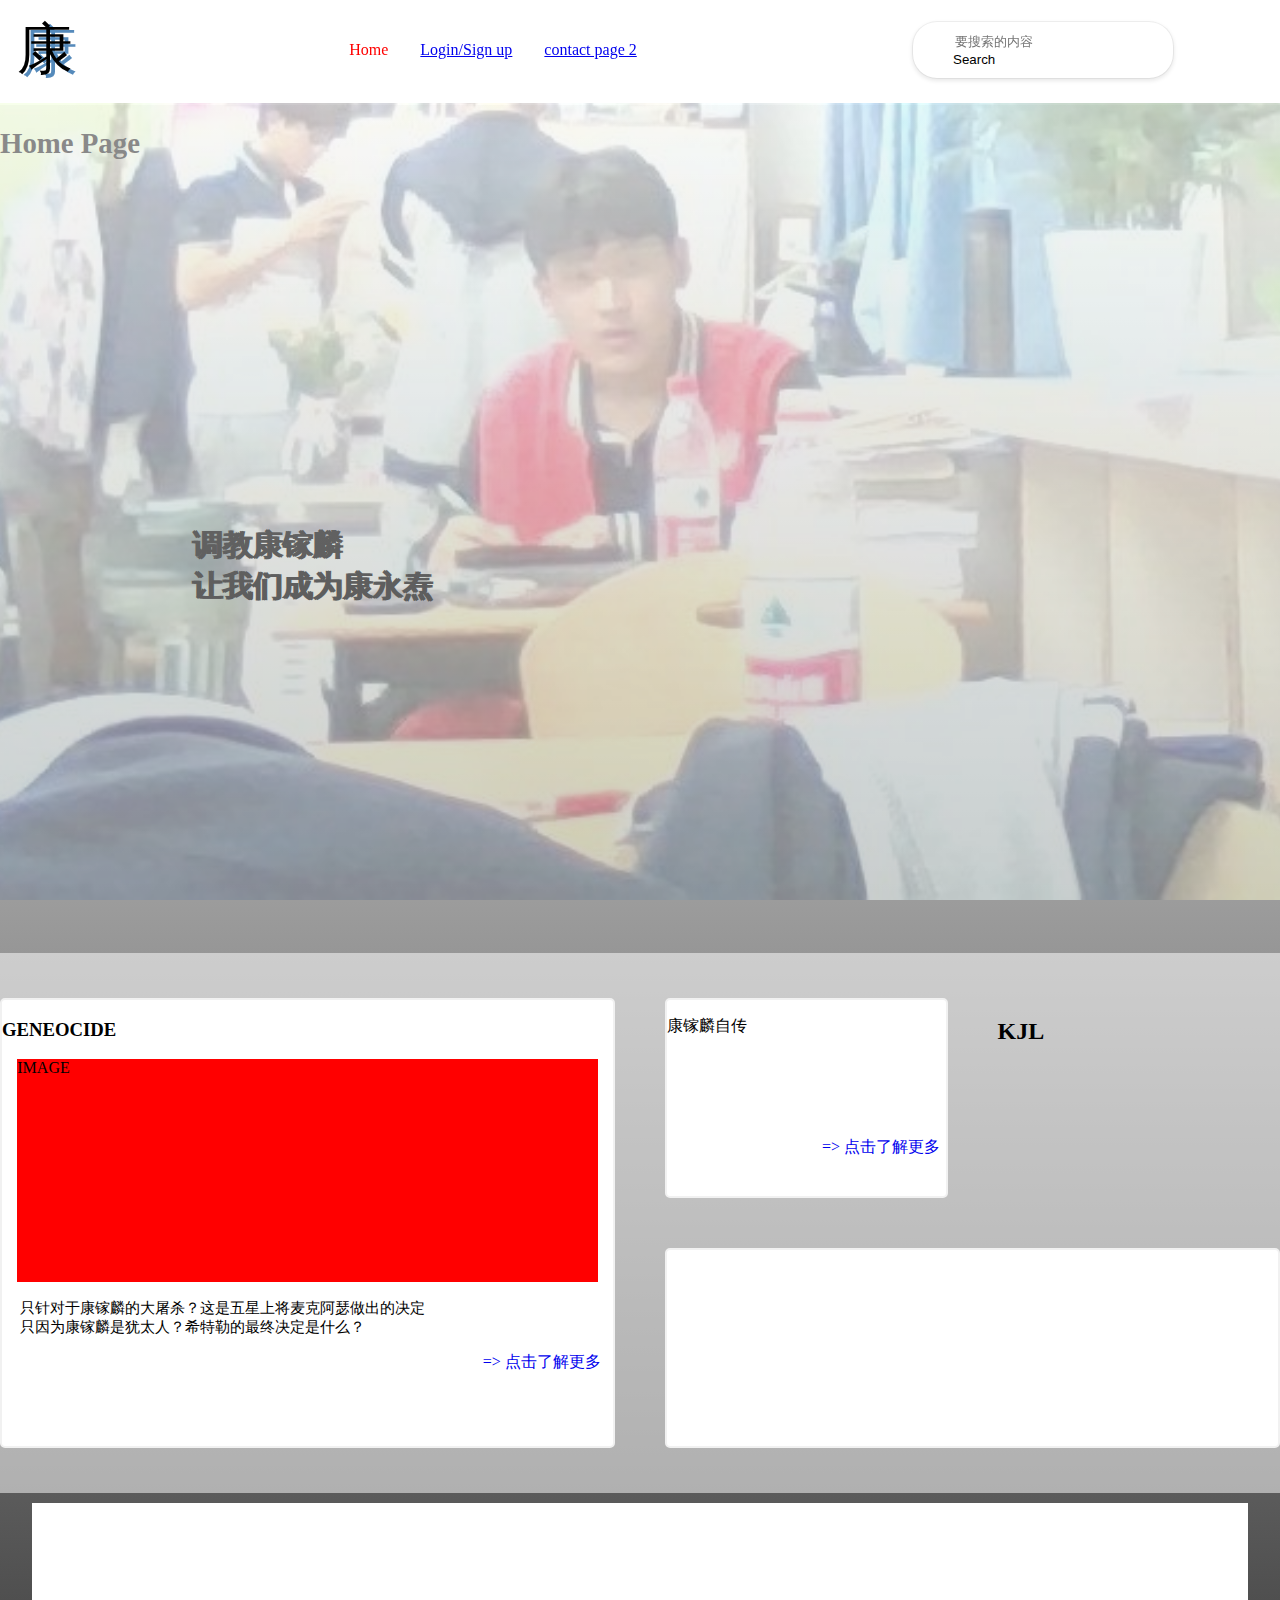
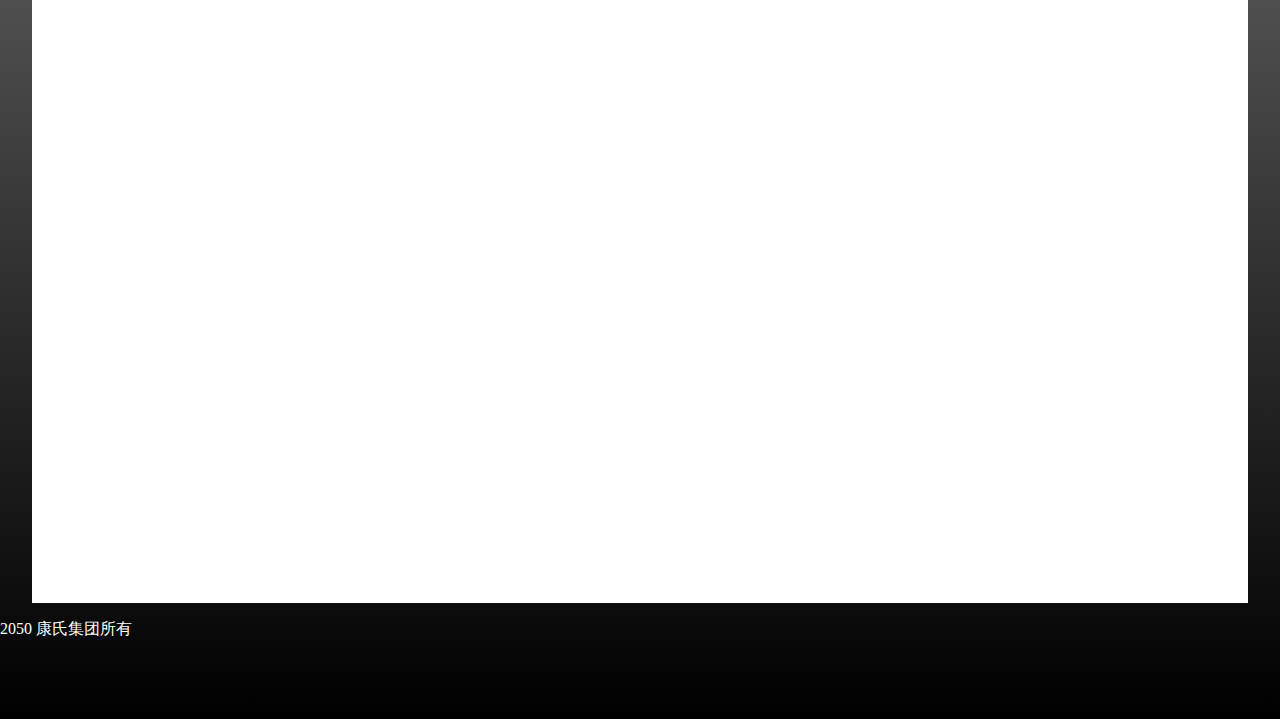
<file: index.html>
<!DOCTYPE html>
<html lang="en-US">
    <head>
        <link href="styles/main.css" rel="stylesheet">
        <meta charset="utf-8">
        <meta name="viewport" content="width = device-width">
        <meta name="description" content="kang">
        <title>main page</title>
    </head>
    <body>
        <div id="navBackground"></div>
        <nav>
            <div>
                <span class="icon">康</span>
            </div>
            <ul id="position" class="nav-center">
                <li class=" position_page">Home</li>
                <li><a href="Login.html">Login/Sign up</a></li>
                <li><a href="contact2.html">contact page 2</a></li>
            </ul>
            <form id="searchbox" class="nav-right">
                <div class="searchbox" role="search">
                    <input type="search" name="q" placeholder="要搜索的内容"/>
                    <button>Search</button>
                </div>
            </form>            
        </nav> 
        <main>
            
            <div id="ci">
                <h2 id="pageInform">Home Page</h2>
                <p id="insideImage">
                    调教康镓麟 
                    <br>
                    让我们成为康永焘
                </p>

            </div>
            <div class="part1">
            <h2>KJL</h2>
                <div id="p1b1">
                    <h3>GENEOCIDE</h3>
                    <div class="boxImage">IMAGE</div>
                    <p>
                        只针对于康镓麟的大屠杀？这是五星上将麦克阿瑟做出的决定<br/>
                        只因为康镓麟是犹太人？希特勒的最终决定是什么？
                    </p>
                    <a href="website.com" class="clickInform">点击了解更多</a>
                </div>
                <div id="p1b2">
                    <p>
                        康镓麟自传
                    </p>
                    <a href="selfDescription.html" class="clickInform" id="p1b2a">点击了解更多</a>
                </div>
                <div id="p1b3"></div>
            </div>
            <div>
                <article id="article1">

                </article>
            </div>
            <aside>

            </aside>
        </main>
        <footer>
            <p>2050 康氏集团所有</p>
        </footer>
    </body>
</html>
</file>
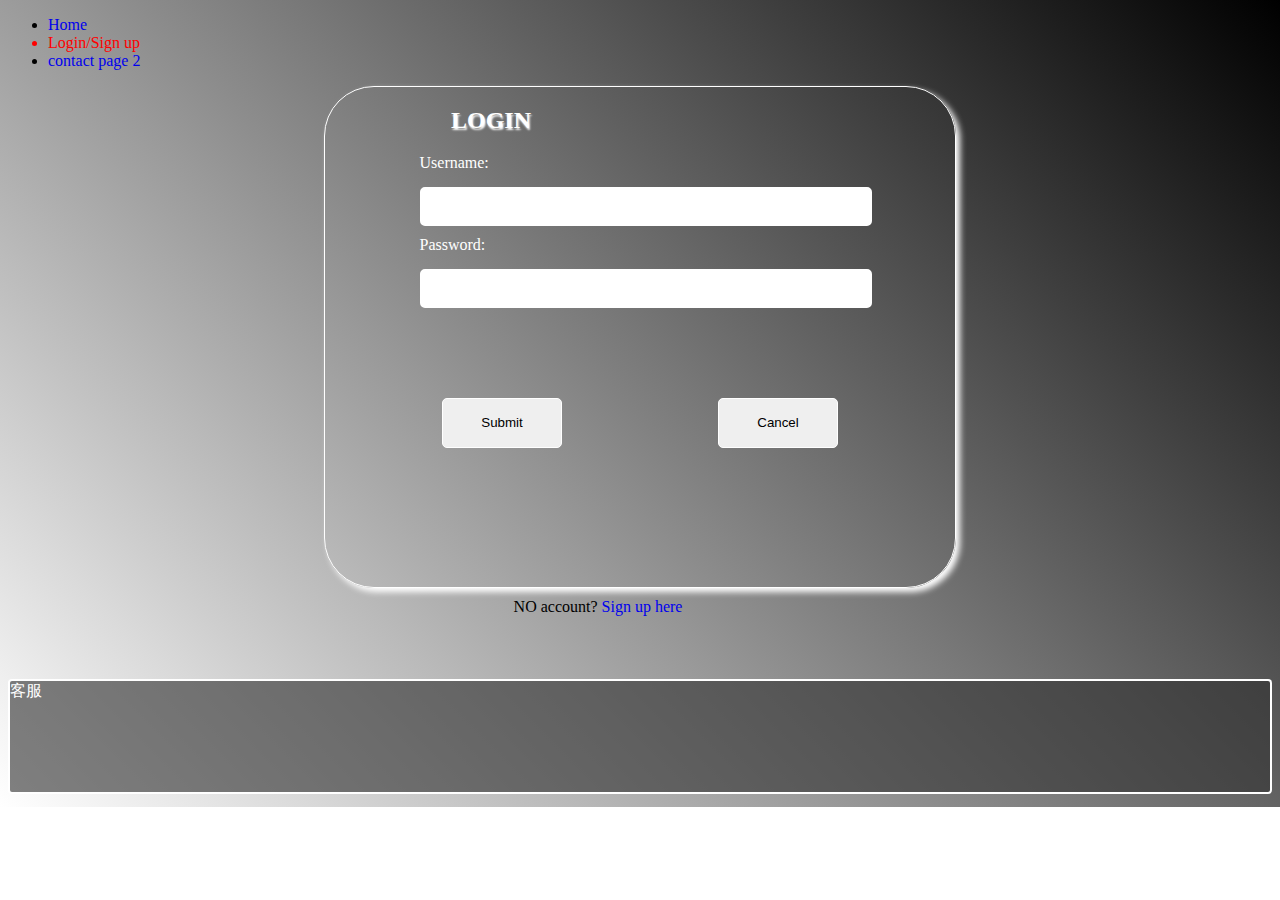
<file: Login.html>
<!DOCTYPE html>
<htm lang="en-US">
    <head>
        <link href="styles/login.css" rel="stylesheet">
        <meta charset="utf-8">
        <meta name="viewport" content="width = device-width">
        <meta name="description" content="kang">
        <title>contact</title>
    </head>
    <body>
        <nav>
            <ul>
                <li><a href="index.html">Home</a></li>
                <li class = "position_page">Login/Sign up</li>
                <li><a href="contact2.html">contact page 2</a></li>
            </ul>
        </nav>
        <div class="Login">
            <h2>LOGIN</h2>
            <form id="creating">
                <label for="username">Username: </label>
                <input type="text" id="username" required>
                <label for="password">Password: </label>
                <input type="password" id="password" required>
            </form>
            <div class="button1">
                <button id="Submit">Submit</button>
                <button >Cancel</button>
            </div>
        </div>
        <p id="signup">NO account? <a href="Signup.html">Sign up here</a></p>
        
        <footer>
            <p>客服<a></a></p>
        </footer>
        <script src="scripts/Login.js" defer></script>
    </body>
</html>
</file>
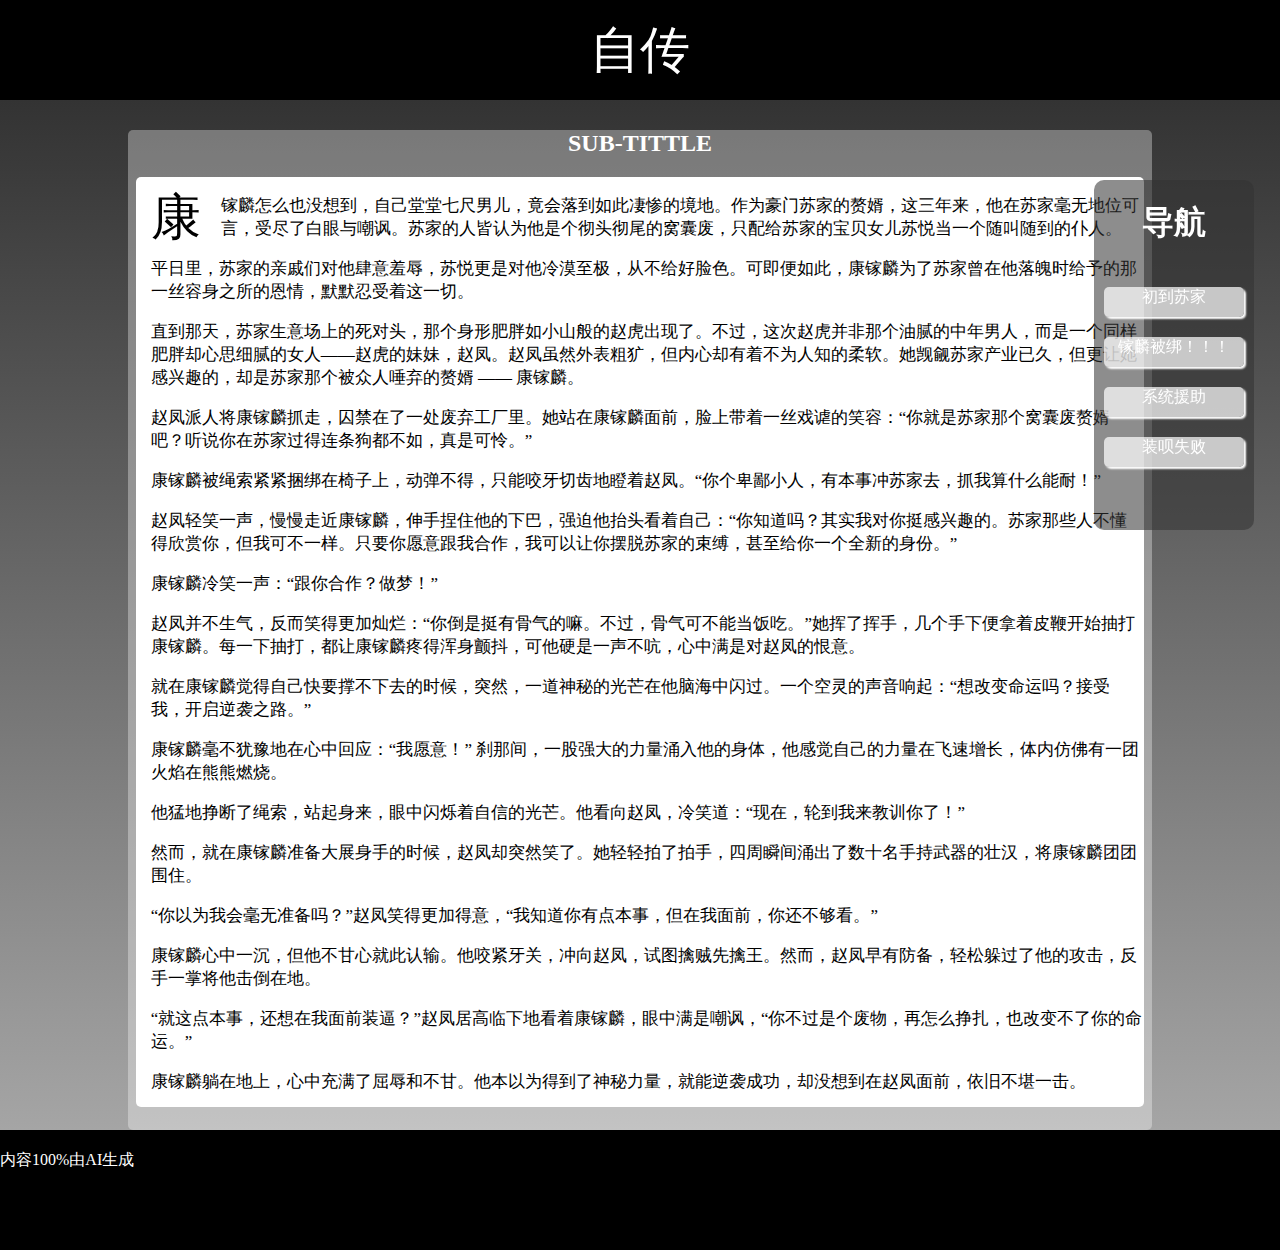
<file: selfDescription.html>
<!DOCTYPE html>
<html lang="en-US">
    <head>
        <meta charset="utf-8">
        <meta name="viewpoint" content="width = device-width,initial-scale= 1 ">
        <title>page 7</title>
        <style>
            html{
                background-color: rgb(0, 0, 0);
                min-width: 655px;
            }
            body{
                margin: 0;
                height:auto;
                min-width: 655px;
            }


            header{
                background-color:rgb(0, 0, 0);
                height: 100px;
                width: 100%;
                color: white;
                font-size: 50px;
                display: flex;
                flex-direction: row;
                gap: 83vw;
            }            
            #ICON{
                margin: auto;
            }

            a{
                text-decoration: none;
            }

            nav{
                display: flex;
                flex-direction: column;
                position: fixed;
                right: 2%;
                top: 20%;
                gap: 20px;
                color: rgb(255, 255, 255);
                background-color: #3333338e;
                width: 160px;
                height: 350px;
                border-radius: 10px;
                text-align: center;
            }
            .navBox{
                gap: 20px;
                color: #333(225, 255, 0);
                background-color: rgba(255, 255, 255, 0.713);
                box-shadow: white 2px 2px 2px;
                margin-left: 10px;
                width: 140px;
                height: 30px;
                border-radius: 5px;
            }
            .navBox a{
                display: block;
                width: 100%;
                height: 100%;
                color: inherit;
            }
            .navBox:hover{
                background-color: white;
                color: red;
            }




            main{
                background-image: linear-gradient(#333,rgba(255, 255, 255, 0.646));
                height: auto;
                width: 100%;
                padding-top: 10px;
                
            }
            
            

        
            #article1{
                padding-top: auto;
                width: 80%;
                height: 1000px;
                background-color: rgba(255, 255, 255, 0.333);
                margin: auto;
                margin-bottom: 20px;
                border-radius: 5px;

            }
            h2{
                color: white;
                text-align: center;
            }
            article{
                font-size: 17px;
                background-color: white;
                margin:auto;
                width: 97%;
                height: 93%;
                border-radius: 5px;
                overflow: scroll;
                padding-left: 15px;
            }
            #initialLetter{
                display: flex;
                font-size: 50px;
                float: left;
                margin-right: 20px;
                margin-top: 7px;
            }



            footer{
                background-color: black;
                height: 100px;
                color: white;
            }
        </style>
    </head>
    <body>
        <header>
            <div id="ICON"> 自传 </div>
        </header>
        <nav>
            <h1>导航</h1>
            <div id="box1"class="navBox">
                <a href="#section1">初到苏家</a>
            </div>
            <div id="box2"class="navBox">
                <a href="#section2">镓麟被绑！！！</a>
             </div>
            <div id='box3'class="navBox">
                <a href="#section3">系统援助</a>
            </div>
            <div id='box4'class="navBox">
                <a href="#section4">装呗失败</a>
            </div>
            
        </nav>
        <main>
            <div id="article1">
                <h2>SUB-TITTLE</h2>
                <article>
                    <div id="initialLetter">康</div>
                    <p id="section1">镓麟怎么也没想到，自己堂堂七尺男儿，竟会落到如此凄惨的境地。作为豪门苏家的赘婿，这三年来，他在苏家毫无地位可言，受尽了白眼与嘲讽。苏家的人皆认为他是个彻头彻尾的窝囊废，只配给苏家的宝贝女儿苏悦当一个随叫随到的仆人。</p>
                    <p>平日里，苏家的亲戚们对他肆意羞辱，苏悦更是对他冷漠至极，从不给好脸色。可即便如此，康镓麟为了苏家曾在他落魄时给予的那一丝容身之所的恩情，默默忍受着这一切。</p>
                    <p>直到那天，苏家生意场上的死对头，那个身形肥胖如小山般的赵虎出现了。不过，这次赵虎并非那个油腻的中年男人，而是一个同样肥胖却心思细腻的女人——赵虎的妹妹，赵凤。赵凤虽然外表粗犷，但内心却有着不为人知的柔软。她觊觎苏家产业已久，但更让她感兴趣的，却是苏家那个被众人唾弃的赘婿 —— 康镓麟。  </p>
                    <p id="section2">赵凤派人将康镓麟抓走，囚禁在了一处废弃工厂里。她站在康镓麟面前，脸上带着一丝戏谑的笑容：“你就是苏家那个窝囊废赘婿吧？听说你在苏家过得连条狗都不如，真是可怜。”</p>
                    <p>康镓麟被绳索紧紧捆绑在椅子上，动弹不得，只能咬牙切齿地瞪着赵凤。“你个卑鄙小人，有本事冲苏家去，抓我算什么能耐！”</p>
                    <p>赵凤轻笑一声，慢慢走近康镓麟，伸手捏住他的下巴，强迫他抬头看着自己：“你知道吗？其实我对你挺感兴趣的。苏家那些人不懂得欣赏你，但我可不一样。只要你愿意跟我合作，我可以让你摆脱苏家的束缚，甚至给你一个全新的身份。”</p>
                    <p>康镓麟冷笑一声：“跟你合作？做梦！”</p>
                    <p>赵凤并不生气，反而笑得更加灿烂：“你倒是挺有骨气的嘛。不过，骨气可不能当饭吃。”她挥了挥手，几个手下便拿着皮鞭开始抽打康镓麟。每一下抽打，都让康镓麟疼得浑身颤抖，可他硬是一声不吭，心中满是对赵凤的恨意。</p>
                    <p id="section3">就在康镓麟觉得自己快要撑不下去的时候，突然，一道神秘的光芒在他脑海中闪过。一个空灵的声音响起：“想改变命运吗？接受我，开启逆袭之路。”</p>
                    <p>康镓麟毫不犹豫地在心中回应：“我愿意！” 刹那间，一股强大的力量涌入他的身体，他感觉自己的力量在飞速增长，体内仿佛有一团火焰在熊熊燃烧。</p>
                    <p>他猛地挣断了绳索，站起身来，眼中闪烁着自信的光芒。他看向赵凤，冷笑道：“现在，轮到我来教训你了！”</p>
                    <p>然而，就在康镓麟准备大展身手的时候，赵凤却突然笑了。她轻轻拍了拍手，四周瞬间涌出了数十名手持武器的壮汉，将康镓麟团团围住。</p>
                    <p>“你以为我会毫无准备吗？”赵凤笑得更加得意，“我知道你有点本事，但在我面前，你还不够看。”</p>
                    <p>康镓麟心中一沉，但他不甘心就此认输。他咬紧牙关，冲向赵凤，试图擒贼先擒王。然而，赵凤早有防备，轻松躲过了他的攻击，反手一掌将他击倒在地。</p>
                    <p>“就这点本事，还想在我面前装逼？”赵凤居高临下地看着康镓麟，眼中满是嘲讽，“你不过是个废物，再怎么挣扎，也改变不了你的命运。”</p>
                    <p id="section4">康镓麟躺在地上，心中充满了屈辱和不甘。他本以为得到了神秘力量，就能逆袭成功，却没想到在赵凤面前，依旧不堪一击。</p>
                    <p>赵凤蹲下身，轻轻拍了拍康镓麟的脸，语气中带着一丝怜悯：“其实，我还是挺喜欢你的。只要你愿意跟我走，我可以给你一个机会，让你重新开始。”</p>
                    <p>康镓麟咬紧牙关，眼中满是怒火：“我宁愿死，也不会跟你这种卑鄙小人合作！”</p>
                    <p>赵凤叹了口气，站起身来：“既然你这么不识抬举，那就别怪我心狠手辣了。”她挥了挥手，手下们立刻将康镓麟拖了出去。</p>
                    <p>与此同时，在苏家，苏悦得知康镓麟被赵凤抓走后，心中竟涌起一丝复杂的情绪。虽然平日里她看不起康镓麟，但此时想到他可能正在遭受折磨，还是忍不住担心起来。“父亲，我们不能不管康镓麟，毕竟他也是我们苏家的人。” 苏悦对苏家家主说道。</p>
                    <p>苏家主冷哼一声：“一个废物赘婿而已，能有什么用？不过赵凤这次太过分了，我们不能就这么算了。” 于是，苏家开始派人四处寻找康镓麟的下落。</p>
                    <p>然而，康镓麟的命运并没有因为苏家的行动而改变。他被赵凤的手下带到了一个偏僻的地方，彻底消失在了众人的视线中。</p>
                    <p> 苏家的危机依旧在继续，赵凤的势力对苏家展开了疯狂的商业打压，苏家的产业摇摇欲坠。苏悦四处奔波寻求帮助，却屡屡碰壁。最终，苏家在赵凤的攻势下彻底崩溃，苏家主被迫宣布破产，苏家从此一蹶不振。</p>
                    <p>而康镓麟，再也没有出现在苏家的生活中。有人说他被赵凤囚禁了起来，也有人说他已经死在了某个不知名的角落。无论真相如何，康镓麟的逆袭之路，终究以失败告终。</p>
                    <p> 苏悦站在苏家破败的宅院前，心中充满了悔恨。她曾经看不起的那个男人，如今却成了她心中永远的遗憾。然而，一切都已经无法挽回，康镓麟的命运，早已注定。</p>  
                </article>
            </div>

        </main>
        <footer>
            <div> 内容100%由AI生成  </div>
        </footer>
    </body>
</html>
</file>
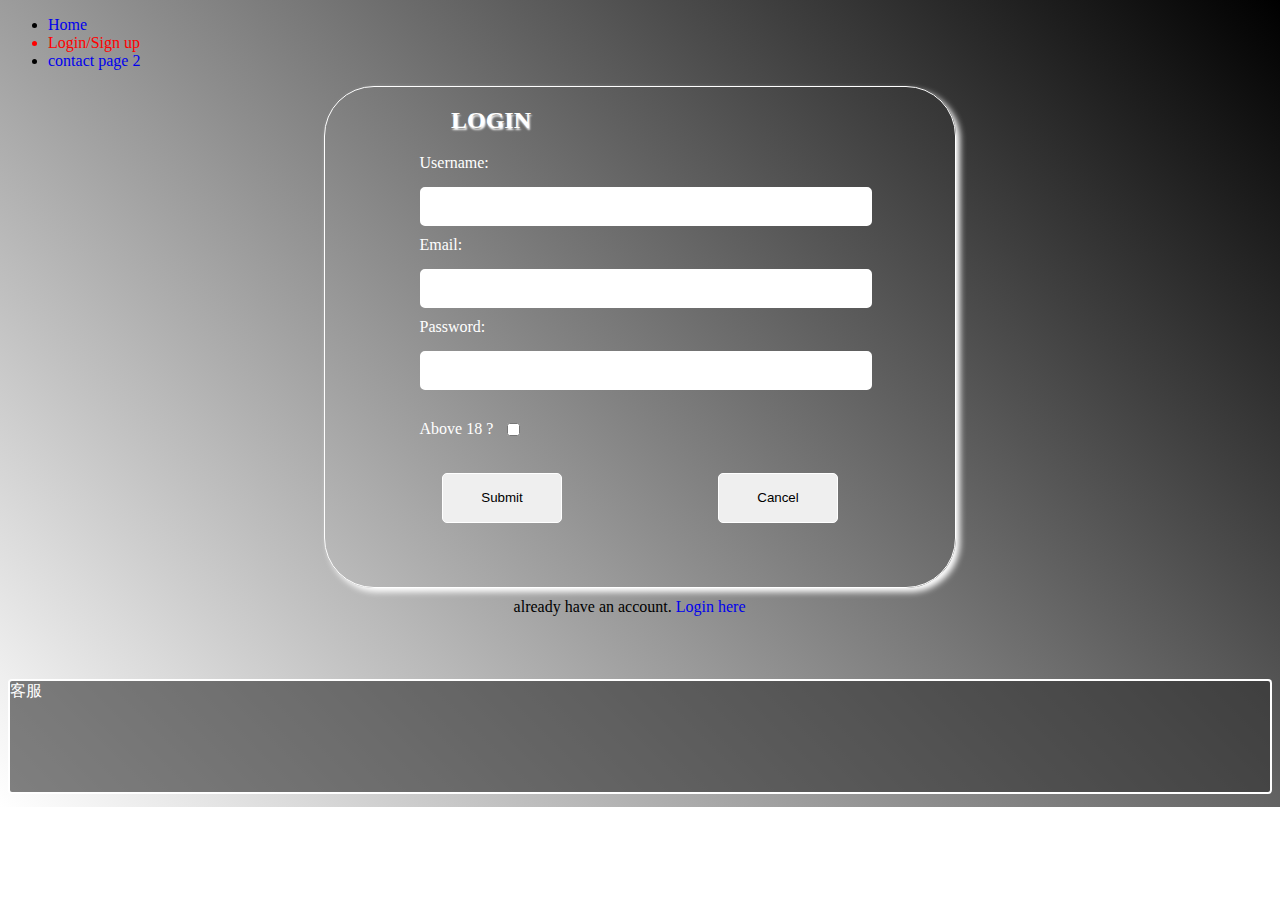
<file: Signup.html>
<!DOCTYPE html>
<htm lang="en-US">
    <head>
        <link href="styles/signup.css" rel="stylesheet">
        <meta charset="utf-8">
        <meta name="viewport" content="width = device-width">
        <meta name="description" content="kang">
        <title>contact</title>
    </head>
    <body>
        <nav>
            <ul>
                <li><a href="index.html">Home</a></li>
                <li class = "position_page">Login/Sign up</li>
                <li><a href="contact2.html">contact page 2</a></li>
            </ul>
        </nav>
        <div class="Login">
            <h2>LOGIN</h2>
            <form id="creating">
                <label for="username">Username: </label>
                <input type="text" id="username" required>
                <label for="email">Email: </label>
                <input type="email" id="email" required>
                <label for="password">Password: </label>
                <input type="password" id="password" required>
                <div class="checkbox-container">
                    <label for="age"> Above 18 ?</label>
                    <input type="checkbox" id="age" required>
                </div>
            </form>
            <div class="button1">
                <button id="Submit">Submit</button>
                <button >Cancel</button>
            </div>
            
        </div>
        <p id="loginPage">already have an account. <a href="Login.html">Login here</a></p>
        

        <footer>
            <p>客服<a></a></p>
        </footer>
        <script src="scripts/register.js" defer></script>
    </body>
</html>
</file>
<file: styles/main.css>
html{
    background-color: #333;
}
#navBackground{
    height: 105px;
    width: 100%;
    background-color: white;
}
nav {
    position: fixed;
    top: 0;
    z-index: 1000; /* Ensure it stays above other elements */
    height: 100px;
    display: flex;
    justify-content: space-between;
    align-items: center;
    padding: 1rem;
    box-sizing: border-box;
    width: 100%;
    border: 0.3px white solid;
    
}
nav:hover{
    background-color: rgba(255, 255, 255, 0.822);
}
.icon{
    flex: 0 0 15%;
    font-size: 350%;
    text-shadow: 5px 3px #558ABB;
    order: 1;
    flex: 2;
}
#position{
    flex: 0 1 60%;
    display: flex;
    justify-content: center;
    gap: 2rem;
    margin: 0 auto;
    align-items: center;
    list-style: none;
    margin: 0;
    padding: 0;
}
#searchbox{
    flex: 0 0 15%;
    margin-right: 90px;
    order: 3;

}
.searchbox{
    position: flex;
    flex-wrap: nowrap;
    margin-left: 0;
    border-radius: 24px;
    box-shadow: 0 0 0 1px rgba(0, 0, 0, .05), 0 2px 4px 1px rgba(0, 0, 0, .09);
    border-left: 40px solid transparent;
    border-right: none;
    border-top: 10px solid transparent;
    border-bottom: 10px solid transparent;
    background-color: #fff;   
    min-width: 220px;

}
input{
    border: 1px;
    outline: none;
}
button{
    border: 0px;
    margin-right: 3px;
    padding-left: 0;
    background-color: #fff;
}

body {
    margin: 0;
    min-height: 100vh;
    background-image: linear-gradient(to bottom, white, #000000);
}

.position_page {
    color: #ff0000;
}
#ci{
    margin-top: -2.5%;
    background-image:url("../images/Image2.jpg");
    background-repeat: no-repeat;
    background-position: center center;
    background-size: cover;
    background-attachment: fixed;
    opacity: 0.5;
    min-height: 850px;

}
#pageInform{
    float: left;
    font-size: calc(1rem + 1vw);
    color: rgb(37, 37, 37);
}
#insideImage{
    font-weight: bold;
    color: rgb(0, 0, 0);
    font-size: 30px;
    visibility: visible;
    padding-top: 33%;
    padding-left: 15%;
    text-shadow: 2px 0;   
}

.part1{
    display: grid;
    grid-template-columns:repeat(4,1fr);
    grid-template-rows: 200px 200px;
    grid-gap: 50px;
    gap: 50px;
    background-color: rgba(255, 255, 255, 0.52);
    padding: 45px 0;
    margin-bottom: 10px;
}
.boxImage{
    background-color: red;
    width: 95%;
    min-height: 50%;
    margin:auto;
}

#p1b1{
    grid-column: 1/3;
    grid-row: 1/3;
}
#p1b1 p{
    font-family: Arial, Helvetica, sans-serif;
    font-size: 15px;
    padding-top: 2px;
    padding-left:3%;

}
.clickInform{
    float: right;
    margin-right: 2%;
    text-align: center;
    text-decoration: none;
}
.clickInform::before{
    content: "=> ";
}
.clickInform:hover{
    color: red;
    cursor: pointer;
}
#p1b2{
    grid-column: 3;
    grid-row: 1;
}

#p1b3{
    grid-column: 3/5;
    grid-row: 2;
}
#p1b1,#p1b2,#p1b3{
    background-color: white;
    border: 2px solid rgb(241, 241, 241);
    border-radius: 5px;
    
}
footer{
    height: 100px;
    color: white;
}
#article1{
    width: 95%;
    background-color: white;
    height: 700px;
    margin: auto;
}
#p1b2a{
    margin-top: 30%;
}
</file>
<file: styles/login.css>
.position_page{
    color:red;
}
a{
    text-decoration: none;
}
a:hover{
    color: rgb(208, 208, 208);
}
body{
    background-image: linear-gradient(45deg,white,black);
    background-repeat: no-repeat;
}
.Login{
    margin-left: 25%;
    margin-right: 25%;
    display: flex;
    flex-direction: column;
    color: white;
    border-radius: 50px;
    border: 1px solid white;
    box-shadow: 4px 4px 6px white;
    min-height: 500px;
}
.Login form{
    display: flex;
    flex-direction: column;
    gap: 10px;
    margin-left: 15%;
}
.Login input{
    width: 80%;
    padding: 10px;
    border-radius: 5px;
    border: 2px solid white;
}
.Login label{
    margin-bottom: 5px;
}
.Login h2{
    margin-left: 20%;
    text-shadow: 1px 2px 2px white;
}
.button1{
    display: flex;
    flex-direction: row;
    justify-content: center;
    flex-wrap: nowrap;
    gap: calc(20% + 50px);
    margin: 90px 50px;   

}
@media screen and (max-width : 710px) {
    .button1{
        gap: 20px;
    }
    
}
.button1 button{
    border: 1px solid white;
    border-radius: 5px;
    padding: 10px 20px;
    cursor: pointer;
    min-height: 50px;
    min-width: 120px;
    
}   
.button1 button:hover{
    background-color: rgb(214, 214, 214);
}

#signup{
    margin: 10px 40%;
}

footer p{
    margin-top: 5%;
    margin-bottom: 1%;
    padding-bottom: 90px;
    background-color: #3333339f;
    border-radius: 4px;
    border: 2px solid;
    color: white;

}
</file>
<file: styles/signup.css>
.position_page{
    color:red;
}
a{
    text-decoration: none;
}
a:hover{
    color: rgb(208, 208, 208);
}
body{
    background-image: linear-gradient(45deg,white,black);
    background-repeat: no-repeat;
}
.Login{
    margin-left: 25%;
    margin-right: 25%;
    display: flex;
    flex-direction: column;
    color: white;
    border-radius: 50px;
    border: 1px solid white;
    box-shadow: 4px 4px 6px white;
    min-height: 500px;
}
.Login form{
    display: flex;
    flex-direction: column;
    gap: 10px;
    margin-left: 15%;
}
.Login input{
    width: 80%;
    padding: 10px;
    border-radius: 5px;
    border: 2px solid white;
}
.Login label{
    margin-bottom: 5px;
}
.Login h2{
    margin-left: 20%;
    text-shadow: 1px 2px 2px white;
}

#age, label[for="age"] {
        width: auto;
        margin-top: 10px;
        display: inline-block;
}
.checkbox-container{
    display: flex;
    align-items: center;
    gap: 10px;
    margin-top: 10px;
}
.button1{
    display: flex;
    flex-direction: row;
    justify-content: center;
    flex-wrap: nowrap;
    gap: calc(20% + 50px);
    margin: 30px 50px;   

}
@media screen and (max-width : 710px) {
    .button1{
        gap: 20px;
    }
    
}
.button1 button{
    border: 1px solid white;
    border-radius: 5px;
    padding: 10px 20px;
    cursor: pointer;
    min-height: 50px;
    min-width: 120px;
    
}   
.button1 button:hover{
    background-color: rgb(214, 214, 214);
}

#loginPage{
    margin: 10px 40%;
}

footer p{
    margin-top: 5%;
    margin-bottom: 1%;
    padding-bottom: 90px;
    background-color: #3333339f;
    border-radius: 4px;
    border: 2px solid;
    color: white;

}
</file>
